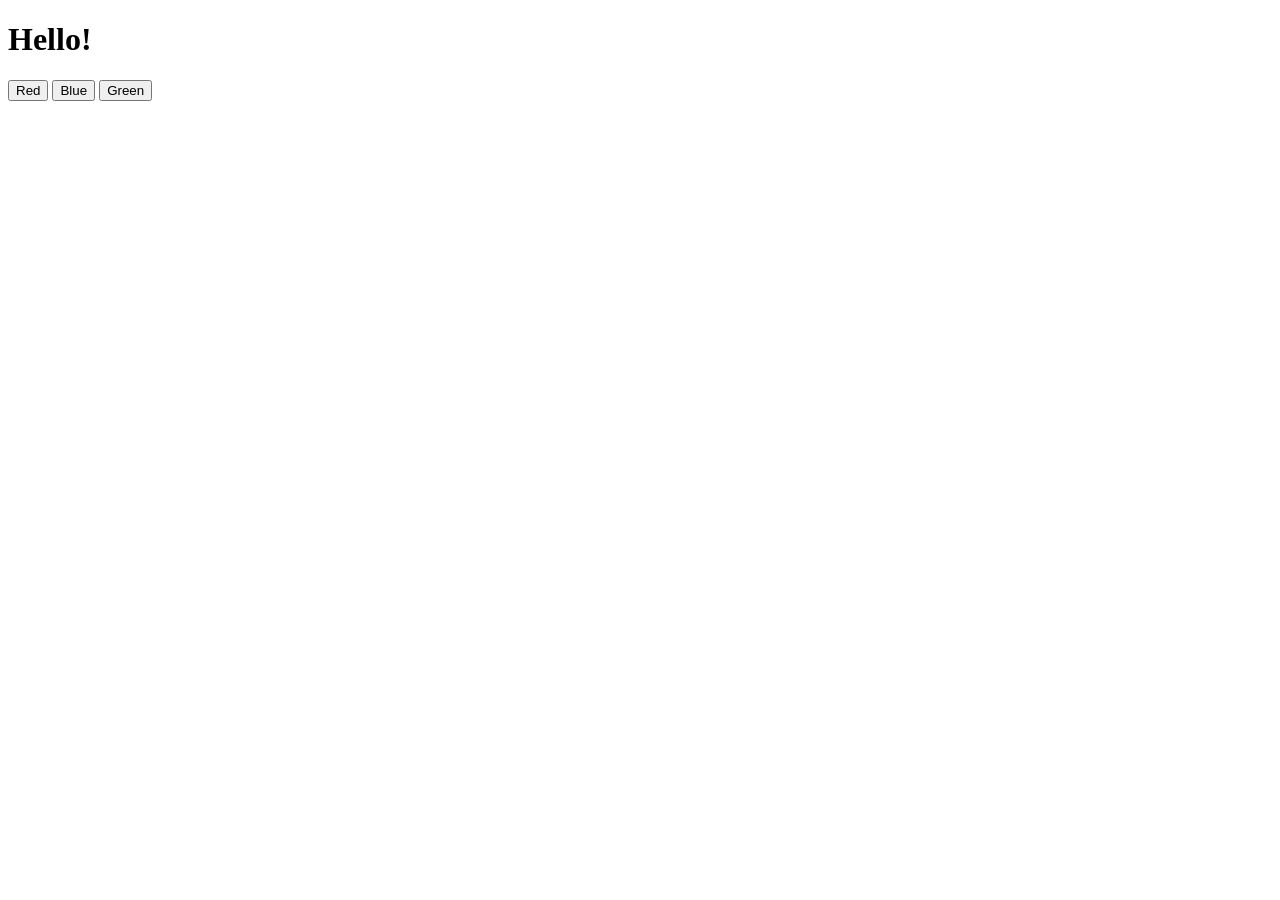
<file: javascript/colors0.html>
<!DOCTYPE html>
<html>
    <head>
        <script>
            document.addEventListener('DOMContentLoaded', function() {

                // Change font color to red
                document.querySelector('#red').onclick = function() {
                    document.querySelector('#hello').style.color = 'red';
                };

                // Change font color to blue
                document.querySelector('#blue').onclick = function() {
                    document.querySelector('#hello').style.color = 'blue';
                };

                // Change font color to green
                document.querySelector('#green').onclick = function() {
                    document.querySelector('#hello').style.color = 'green';
                };
            });
        </script>
        <title>My Website</title>
    </head>
    <body>
        <h1 id="hello">Hello!</h1>
        <button id="red">Red</button>
        <button id="blue">Blue</button>
        <button id="green">Green</button>
    </body>
</html>
</file>
